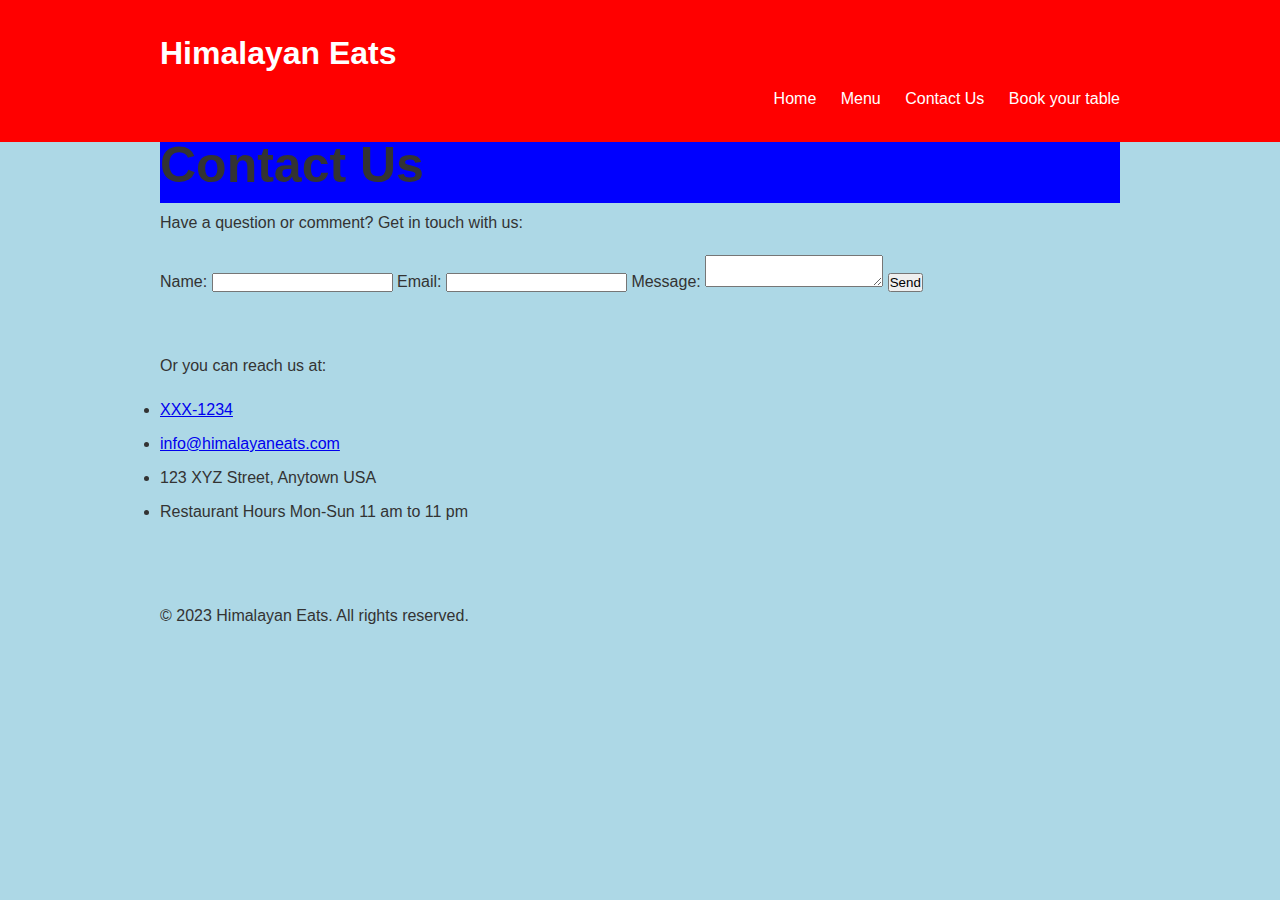
<file: contact.html>
<!DOCTYPE html>
<html>
<head>
	<title>Himalayan Eats - Contact Us</title>
	<meta charset="UTF-8">
	<meta name="viewport" content="width=device-width, initial-scale=1.0">
	<link rel="stylesheet" href="style.css">
</head>
<body>
	<header>
		<div class="container">
			<h1><a href="index.html">Himalayan Eats</a></h1>
			<nav>
				<ul>
					<li><a href="index.html">Home</a></li>
					<li><a href="menu.html">Menu</a></li>
					<li><a href="contact.html">Contact Us</a></li>
                    <li><a href="https://www.opentable.com" target="b
                        "  class="menulink">Book your table</a></li>
				</ul>
			</nav>
		</div>
	</header>
	
	<main>
		<div class="container">
			<h2>Contact Us</h2>
			<p>Have a question or comment? Get in touch with us:</p>
			<form action="submit.php" method="post">
				<label for="name">Name:</label>
				<input type="text" id="name" name="name" required>
				<label for="email">Email:</label>
				<input type="email" id="email" name="email" required>
				<label for="message">Message:</label>
				<textarea id="message" name="message" required></textarea>
				<button type="submit">Send</button>
			</form>

            <div class="container">
                <p></p>
            </div>
			<p>Or you can reach us at:</p>
			<ul>
				<li><a href="tel:XXX-1234">XXX-1234</a></li>
				<li><a href="mailto:info@himalayaneats.com">info@himalayaneats.com</a></li>
				<li>123 XYZ Street, Anytown USA</li>
                <li>Restaurant Hours Mon-Sun 11 am to 11 pm</li>
			</ul>
		</div>
	</main>
	
	<footer>
		<div class="container">
			<p>&copy; 2023 Himalayan Eats. All rights reserved.</p>
		</div>
	</footer>
</body>
</html>
</file>
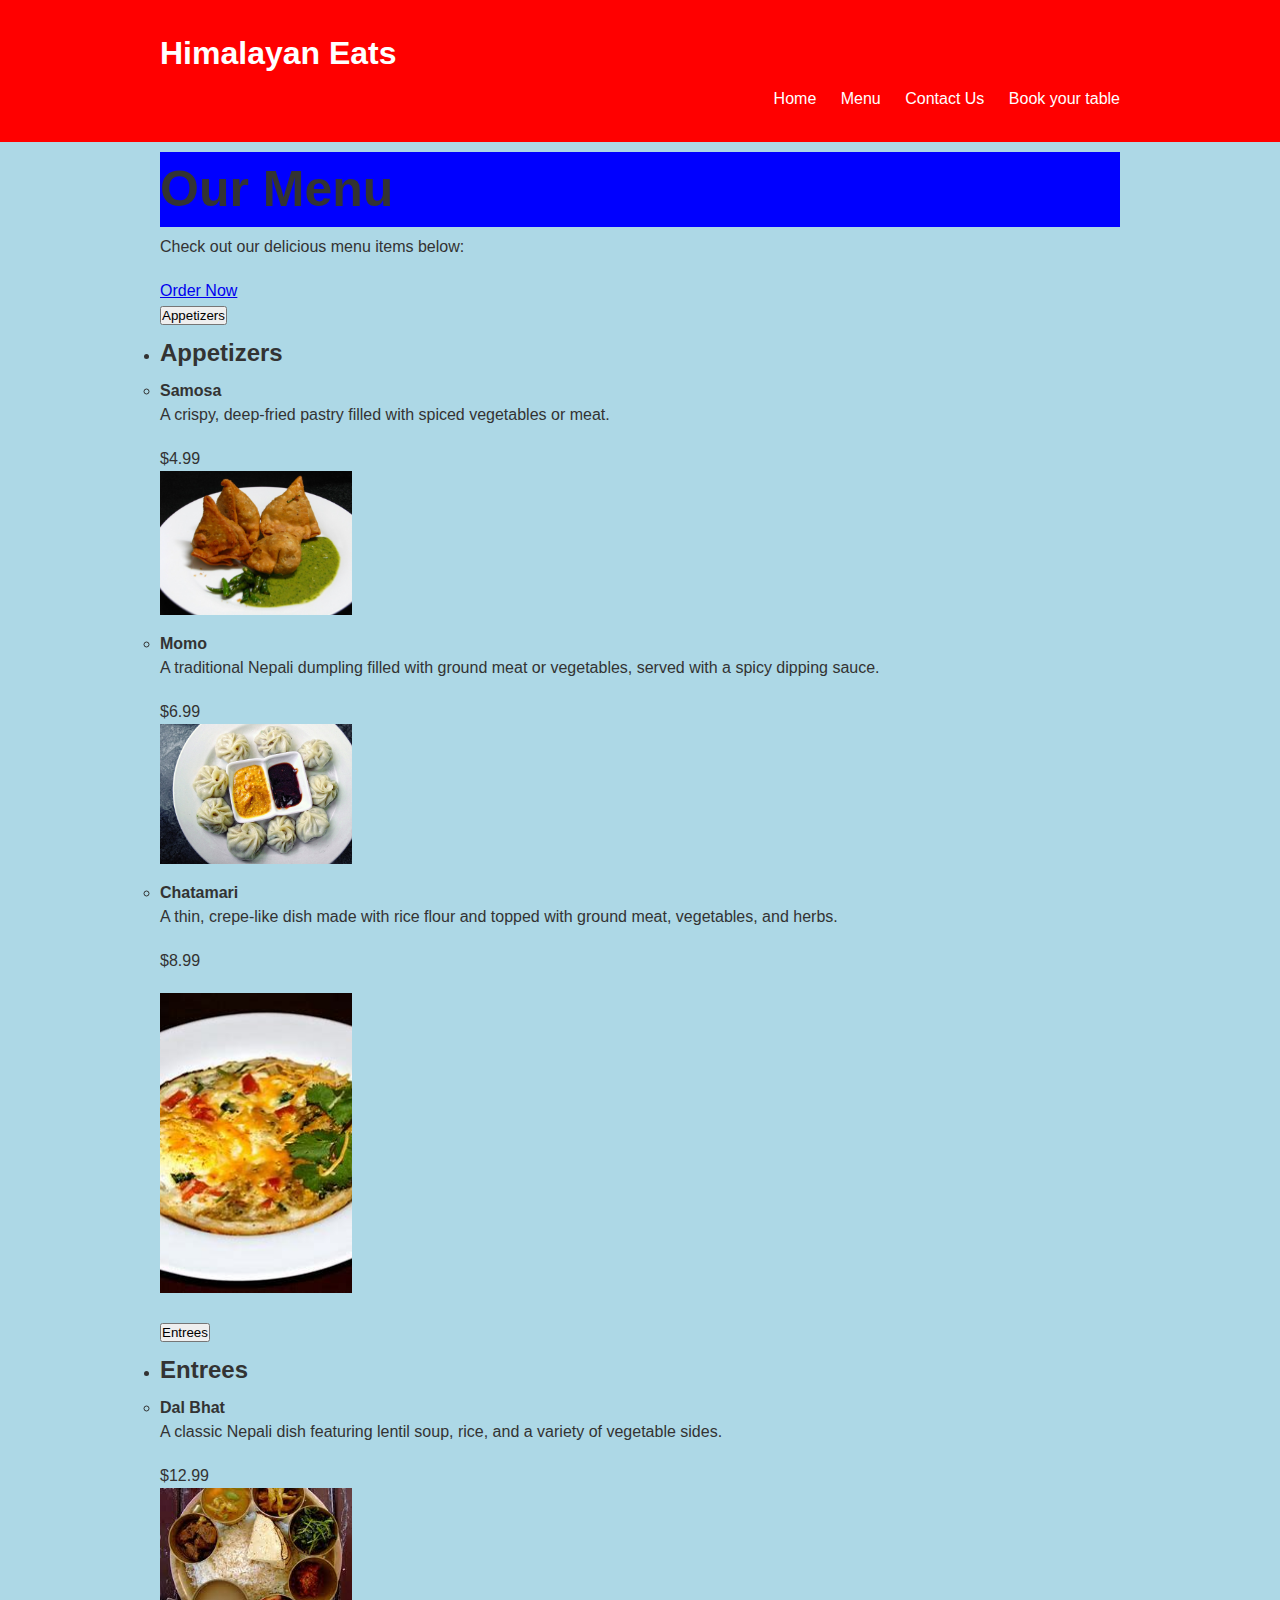
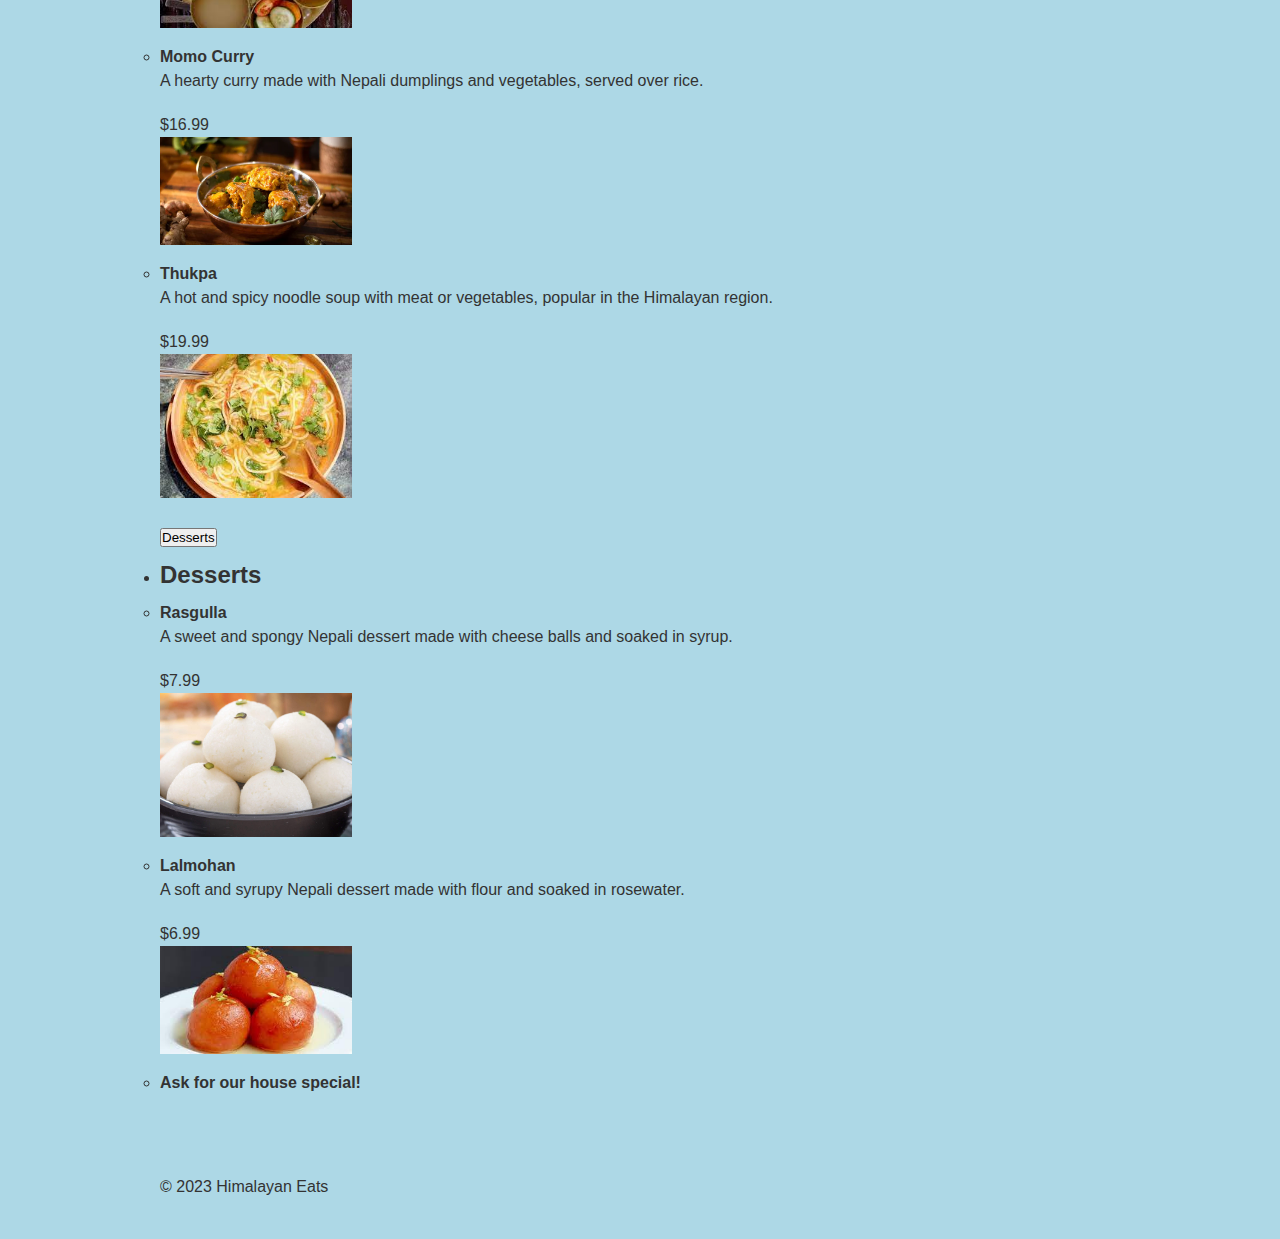
<file: menu.html>
<!DOCTYPE html>
<html lang="en">
<head>
	<meta charset="UTF-8">
	<title>Menu | Himalayan Eats</title>
	<link rel="stylesheet" href="style.css">
    #Got this code from Stackflow
    <script> 
		window.addEventListener('load', function() {
			var acc = document.getElementsByClassName("accordion");
			for (var i = 0; i < acc.length; i++) {
				acc[i].addEventListener("click", function() {
					this.classList.toggle("active");
					var panel = this.nextElementSibling;
					if (panel.style.display === "block") {
						panel.style.display = "none";
					} else {
						panel.style.display = "block";
					}
				});
			}
		});
	</script>
</head>
<body>
	<header>
		<div class="container">
			<h1><a href="/">Himalayan Eats</a></h1>
			<nav>
				<ul>
					<li><a href="index.html">Home</a></li>
					<li><a href="menu.html">Menu</a></li>
					<li><a href="contact.html"> Contact Us </a></li>
                    <li><a href="https://www.opentable.com" target="b
                        "  class="menulink">Book your table</a></li>
				</ul>
			</nav>
		</div>
	</header>
	<main>
		<div class="container">
			<h2>Our Menu</h2>
			<p>Check out our delicious menu items below:</p>
            <a href="https://www.ubereats.com" class="btn"> Order Now  </a>
            <button class="accordion">Appetizers</button>
				<div class="panel">
			    <ul>
				    <li>
                <h3>Appetizers</h3>
				<ul>
					<li>
                        <h4>Samosa</h4>
                        <p>A crispy, deep-fried pastry filled with spiced vegetables or meat.</p>
                        <span>$4.99</span>
                        <div>
                            <img src="img/samosa.jpg" alt="Samosa" style="width: 20%;">
                        </div>
                    </li>                    
                    
					<li>
						<h4>Momo</h4>
						<p>A traditional Nepali dumpling filled with ground meat or vegetables, served with a spicy dipping sauce.</p>
						<span>$6.99</span>
                        <div><img src="img/momo.jpg" alt="Momo" style="width: 20%;">
                        </div>
					</li>
						<li>
							<h4>Chatamari</h4>
							<p>A thin, crepe-like dish made with rice flour and topped with ground meat, vegetables, and herbs.</p>
							<span>$8.99</span>
						</li>
					</ul>

                    <div class="slideshow">
                        
                        
                        <div><img src="img/chatamari.jpg" alt="Chatamari" style="width: 20%;">
                        </div>
                        <style>
                            .slideshow-container {
                                text-align: center;
                            }
                        </style>
                    
                </div>
                </div>
				<button class="accordion">Entrees</button>
				<div class="panel">
					<ul>
						<li>
                    <h3>Entrees</h3>
					<ul>
						<li>
							<h4>Dal Bhat</h4>
							<p>A classic Nepali dish featuring lentil soup, rice, and a variety of vegetable sides.</p>
							<span>$12.99</span>
                            <div><img src="img/dal bhat.jpg" alt="Momo" style="width: 20%;">
						</li>
						<li>
							<h4>Momo Curry</h4>
							<p>A hearty curry made with Nepali dumplings and vegetables, served over rice.</p>
							<span>$16.99</span>
                            <div><img src="img/momo curry.webp" alt="como" style="width: 20%;">
						</li>
						<li>
							<h4>Thukpa</h4>
							<p>A hot and spicy noodle soup with meat or vegetables, popular in the Himalayan region.</p>
							<span>$19.99</span>
                            <div><img src="img/thukpa.jpg" alt="Momo" style="width: 20%;">
						</li>
					</ul>
				</div>
				<button class="accordion">Desserts</button>
				<div class="panel">
					<ul>
						<li>
					<h3>Desserts</h3>
					<ul>
						<li>
							<h4>Rasgulla</h4>
							<p>A sweet and spongy Nepali dessert made with cheese balls and soaked in syrup.</p>
							<span>$7.99</span>
                            <div><img src="img/rasgulla.jpg" alt="Momo" style="width: 20%;">
						</li>
						<li>
							<h4>Lalmohan</h4>
							<p>A soft and syrupy Nepali dessert made with flour and soaked in rosewater.</p>
							<span>$6.99</span>
                            <div><img src="img/lalmohan.jpg" alt="Momo" style="width: 20%;">
						</li>
						<li>
                            <h4>Ask for our house special!</h4>
                        </ul>
                    </div>
                </main>
                <footer>
                    <div class="container">
                        <p>&copy; 2023 Himalayan Eats</p>
                    </div>
                </footer>
            </body>
            </html>
</file>
<file: style.css>
/* Reset CSS */
* {
	box-sizing: border-box;
	margin: 0;
	padding: 0;
}

/* Base Styles */
body {
	font-family: Arial, sans-serif;
	font-size: 16px;
	color: #333;
	line-height: 1.5;
	background-color: #f7f7f7;
}

.container {
	max-width: 1000px;
	margin: 0 auto;
	padding: 20px;
}

header {
	background-color: #b4a786;
	color: #fff;
	padding: 1px 1px;
	position: fixed;
	top: 0;
	left: 0;
	width: 100%;
	z-index: 1;
}

nav {
	float: right;
	margin-top: 2px;
}

nav ul {
	list-style: none;
}

nav ul li {
	display: inline-block;
	margin-left: 20px;
}

nav ul li:first-child {
	margin-left: 0;
}

nav a {
	color: #fff;
	text-decoration: none;
}

nav a:hover {
	text-decoration: underline;
}

main {
	padding: 20px 0;
	margin-top: 80px; /* to account for fixed header */
}

h1, h2, h3 {
	margin: 8px 0;
}

h1 a {
	color: #fff;
	text-decoration: none;
}

h2 {
	font-size: 50px;
    background-color: blue;
}

h3 {
	font-size: 24px;
}

p {
	margin-bottom: 20px;
}

img {
	max-width: 100%;
	height: auto;
}

ul {
	margin-bottom: 20px;
}

li {
	margin-bottom: 10px;
}

/* Responsive Styles */
@media (max-width: 767px) {
	header {
		padding: 10px;
	}

	nav {
		float: none;
		margin-top: 10px;
	}

	nav ul li {
		display: block;
		margin-left: 0;
		margin-bottom: 10px;
	}

	main {
		margin-top: 120px; /* to account for header and some additional spacing */
	}
}

@media (max-width: 479px) {
	h2 {
		font-size: 28px;
	}

	h3 {
		font-size: 22px;
	}
}

body {
	background-color: lightblue;
}

header {
	background-color: red;
}

.button-primary {
	background-color: red;
}

.btn {
    display: block;
    margin: 0 auto;
}

.slideshow img {
    width: 80%;
    height: 300px;
    object-fit: cover;
  }
</file>
